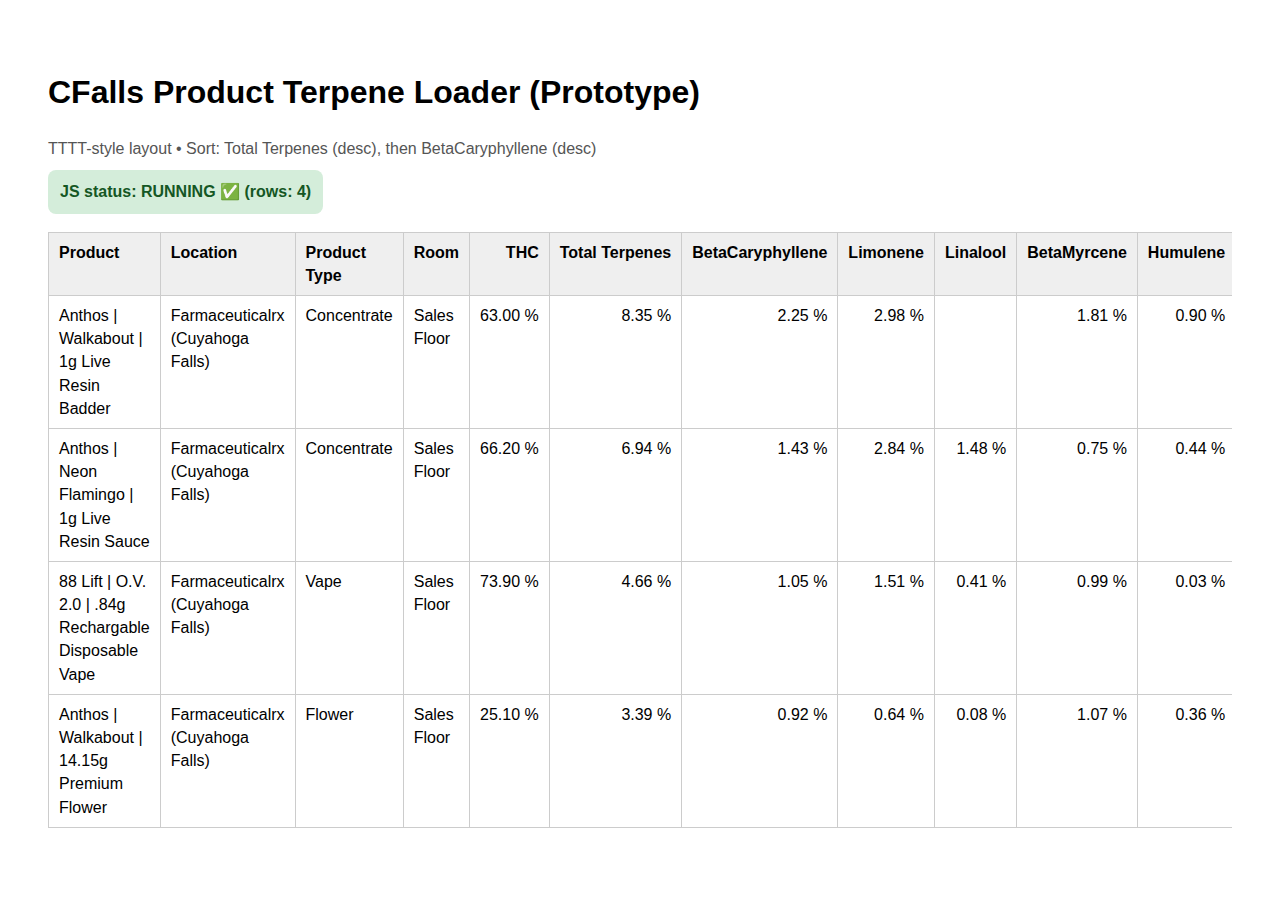
<file: index.html>
<!DOCTYPE html>
<html lang="en">
<head>
  <meta charset="UTF-8" />
  <meta name="viewport" content="width=device-width, initial-scale=1.0" />
  <title>TTTT Loader – Prototype (Full Table)</title>

  <style>
    body { font-family: Arial, sans-serif; padding: 40px; line-height: 1.45; }
    .small { color:#555; margin-top: 4px; }
    .status {
      display:inline-block; padding:10px 12px; border-radius:8px; margin: 10px 0 18px;
      font-weight: 800;
    }
    .checking { background:#ffeeba; color:#7a5a00; }
    .running { background:#d4edda; color:#155724; }
    .error { background:#f8d7da; color:#721c24; }

    .wrap { overflow-x:auto; -webkit-overflow-scrolling: touch; }
    table { width: 100%; border-collapse: collapse; min-width: 1600px; }
    th, td { border: 1px solid #ccc; padding: 8px 10px; vertical-align: top; }
    th { background:#efefef; position: sticky; top: 0; z-index: 2; }
    th.num, td.num { text-align: right; font-variant-numeric: tabular-nums; white-space: nowrap; }
    th.txt, td.txt { text-align: left; }
  </style>
</head>

<body>
  <h1>CFalls Product Terpene Loader (Prototype)</h1>
  <div class="small">TTTT-style layout • Sort: Total Terpenes (desc), then BetaCaryphyllene (desc)</div>

  <div id="jsStatus" class="status checking">JS status: (checking…)</div>

  <div class="wrap">
    <table id="tbl">
      <thead><tr id="hdrRow"></tr></thead>
      <tbody></tbody>
    </table>
  </div>

<script>
document.addEventListener("DOMContentLoaded", function () {
  var statusEl = document.getElementById("jsStatus");

  function setStatus(cls, msg) {
    statusEl.className = "status " + cls;
    statusEl.textContent = msg;
  }

  // ✅ First thing: prove JS ran
  setStatus("running", "JS status: RUNNING ✅ (building table…)");

  try {
    // ------------------------------------------------------------
    // 1) Canonical non-terp columns (TTTT order)
    // ------------------------------------------------------------
    var baseCols = [
      { key: "Product", label: "Product", type: "txt" },
      { key: "Location", label: "Location", type: "txt" },
      { key: "Product Type", label: "Product Type", type: "txt" },
      { key: "Room", label: "Room", type: "txt" },
      { key: "THC", label: "THC", type: "num_pct" },
      { key: "Total Terpenes", label: "Total Terpenes", type: "num_pct" }
    ];

    // ------------------------------------------------------------
    // 2) Canonical terp columns (exact order from your desktop TTTT)
    // ------------------------------------------------------------
    var terpCols = [
      "BetaCaryphyllene",
      "Limonene",
      "Linalool",
      "BetaMyrcene",
      "Humulene",
      "Terpinolene",
      "BetaPinene",
      "AlphaPinene",
      "ThreeCarene",
      "AlphaTerpinene",
      "BetaEudesmol",
      "Bisabolol",
      "Camphene",
      "Eucalyptol",
      "Geraniol",
      "Guaiol",
      "Isopulegol",
      "Nerolidol",
      "NerolidolTwo",
      "Ocimene",
      "OcimeneOne",
      "OcimeneTwo",
      "pCymene",
      "pIsopropyltouluene",
      "Terpinene",
      "TransNerolidol"
    ];

    // Show blanks instead of 0.00% (matches how your export looks)
    var BLANK_ZERO = true;

    // ------------------------------------------------------------
    // 3) Sample data (baked-in)
    // NOTE: Missing terp keys will be treated as 0.
    // ------------------------------------------------------------
    var data = [
      {
        "Product": "88 Lift | O.V. 2.0 | .84g Rechargable Disposable Vape",
        "Location": "Farmaceuticalrx (Cuyahoga Falls)",
        "Product Type": "Vape",
        "Room": "Sales Floor",
        "THC": 73.90,
        "BetaCaryphyllene": 1.05,
        "Limonene": 1.51,
        "Linalool": 0.41,
        "BetaMyrcene": 0.99,
        "Humulene": 0.03,
        "BetaPinene": 0.28,
        "AlphaPinene": 0.16,
        "BetaEudesmol": 0.23
      },
      {
        "Product": "Anthos | Neon Flamingo | 1g Live Resin Sauce",
        "Location": "Farmaceuticalrx (Cuyahoga Falls)",
        "Product Type": "Concentrate",
        "Room": "Sales Floor",
        "THC": 66.20,
        "BetaCaryphyllene": 1.43,
        "Limonene": 2.84,
        "Linalool": 1.48,
        "BetaMyrcene": 0.75,
        "Humulene": 0.44
      },
      {
        "Product": "Anthos | Walkabout | 14.15g Premium Flower",
        "Location": "Farmaceuticalrx (Cuyahoga Falls)",
        "Product Type": "Flower",
        "Room": "Sales Floor",
        "THC": 25.10,
        "BetaCaryphyllene": 0.92,
        "Limonene": 0.64,
        "Linalool": 0.08,
        "BetaMyrcene": 1.07,
        "Humulene": 0.36,
        "BetaPinene": 0.09,
        "AlphaPinene": 0.05,
        "Guaiol": 0.16,
        "Isopulegol": 0.02
      },
      {
        "Product": "Anthos | Walkabout | 1g Live Resin Badder",
        "Location": "Farmaceuticalrx (Cuyahoga Falls)",
        "Product Type": "Concentrate",
        "Room": "Sales Floor",
        "THC": 63.00,
        "BetaCaryphyllene": 2.25,
        "Limonene": 2.98,
        "BetaMyrcene": 1.81,
        "Humulene": 0.90,
        "Guaiol": 0.41
      }
    ];

    // ------------------------------------------------------------
    // 4) Compute Total Terpenes using the "addition step" logic:
    // Total Terpenes = sum(all terp columns), blanks treated as 0
    // ------------------------------------------------------------
    function toNum(x) {
      var n = Number(x);
      return isFinite(n) ? n : 0;
    }

    for (var i = 0; i < data.length; i++) {
      var row = data[i];
      var total = 0;
      for (var t = 0; t < terpCols.length; t++) {
        var k = terpCols[t];
        row[k] = toNum(row[k]);        // normalize missing to 0
        total += row[k];
      }
      row["Total Terpenes"] = Math.round(total * 100) / 100; // 2 decimals
    }

    // Sort by Total Terpenes DESC, then BetaCaryphyllene DESC
    data.sort(function(a, b) {
      if (b["Total Terpenes"] !== a["Total Terpenes"]) return b["Total Terpenes"] - a["Total Terpenes"];
      return toNum(b["BetaCaryphyllene"]) - toNum(a["BetaCaryphyllene"]);
    });

    // ------------------------------------------------------------
    // 5) Build header row (TTTT order)
    // ------------------------------------------------------------
    var hdr = document.getElementById("hdrRow");
    var hdrHtml = "";

    for (var c = 0; c < baseCols.length; c++) {
      hdrHtml += '<th class="' + (baseCols[c].type.indexOf("num") === 0 ? "num" : "txt") + '">' + baseCols[c].label + '</th>';
    }
    for (var tc = 0; tc < terpCols.length; tc++) {
      hdrHtml += '<th class="num">' + terpCols[tc] + '</th>';
    }
    hdr.innerHTML = hdrHtml;

    // ------------------------------------------------------------
    // 6) Render rows
    // ------------------------------------------------------------
    var tbody = document.querySelector("#tbl tbody");
    tbody.innerHTML = "";

    function fmtPct(n) {
      var num = toNum(n);
      if (BLANK_ZERO && num === 0) return "";
      return num.toFixed(2) + " %";
    }

    for (var r = 0; r < data.length; r++) {
      var row2 = data[r];
      var tr = document.createElement("tr");

      // base columns
      for (var bc = 0; bc < baseCols.length; bc++) {
        var col = baseCols[bc];
        var td = document.createElement("td");

        if (col.type === "txt") {
          td.className = "txt";
          td.textContent = row2[col.key] || "";
        } else if (col.type === "num_pct") {
          td.className = "num";
          td.textContent = fmtPct(row2[col.key]);
        }
        tr.appendChild(td);
      }

      // terp columns
      for (var tt = 0; tt < terpCols.length; tt++) {
        var td2 = document.createElement("td");
        td2.className = "num";
        td2.textContent = fmtPct(row2[terpCols[tt]]);
        tr.appendChild(td2);
      }

      tbody.appendChild(tr);
    }

    setStatus("running", "JS status: RUNNING ✅ (rows: " + data.length + ")");
  } catch (e) {
    console.error(e);
    setStatus("error", "JS ERROR: " + e.message);
  }
});
</script>

</body>
</html>
</file>
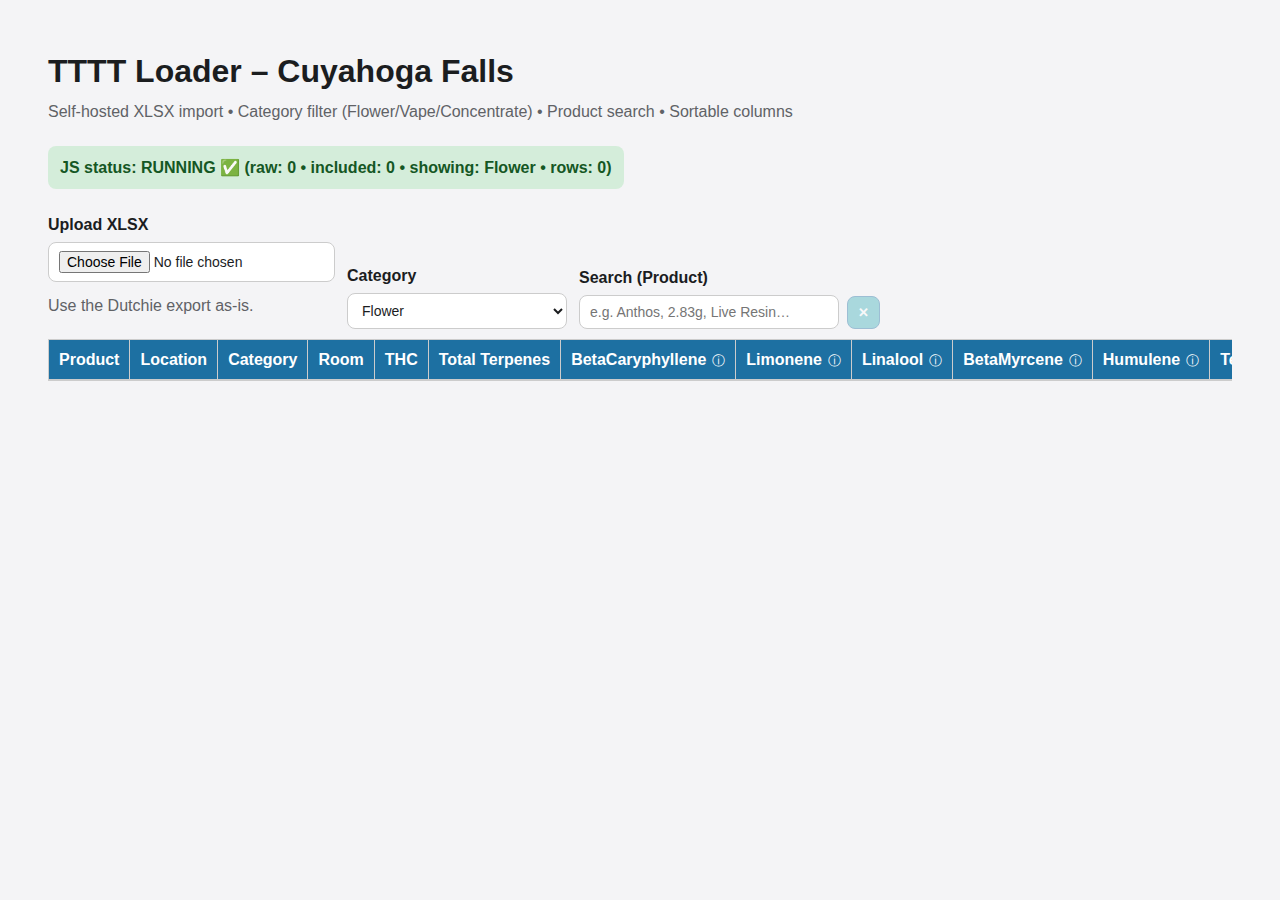
<file: cfalls-dev/index.html>
<!DOCTYPE html>
<html lang="en">
<head>
  <meta charset="UTF-8" />
  <meta name="viewport" content="width=device-width, initial-scale=1.0" />
  <title>TTTT Loader – Cuyahoga Falls</title>

  <!-- Shared tooltip + terp info styles for all locations -->
  <link rel="stylesheet" href="../app/tttt-shared.css?v=9016" />

  <style>
    :root {
      /* FRX theme */
      --color-primary:        #1D70A2;
      --color-accent:         #3AAFB9;
      --color-background:     #F4F4F6;
      --color-card-bg:        #FFFFFF;
      --color-dark:           #1B1D1F;
      --color-text-primary:   #1B1D1F;
      --color-text-secondary: #606266;
      --color-highlight:      #3AAFB9;
      --color-success:        #27AE60;
      --color-error:          #E74C3C;
    }

    body { 
      font-family: Arial, sans-serif; 
      padding: 40px; 
      line-height: 1.45;
      background: var(--color-background);
      color: var(--color-text-primary);
    }

    h1 {
      margin-top: 0;
      margin-bottom: 6px;
    }

    .small { 
      color: var(--color-text-secondary); 
      margin: 6px 0 12px; 
    }

    .status {
      display: inline-block; 
      padding: 10px 12px; 
      border-radius: 8px; 
      margin: 10px 0 14px;
      font-weight: 800;
    }

    /* Operational (non‑brand) status colors */
    .checking { background: #ffeeba; color: #7a5a00; }
    .running  { background: #d4edda; color: #155724; }
    .error    { background: #f8d7da; color: #721c24; }

    .controls { 
      display: flex; 
      flex-wrap: wrap; 
      gap: 12px; 
      align-items: flex-end; 
      margin: 10px 0 10px; 
    }

    .ctrl { 
      display: flex; 
      flex-direction: column; 
      gap: 6px; 
      min-width: 220px; 
    }

    label { 
      font-weight: 700; 
    }

    input[type="file"], 
    input[type="text"], 
    input[type="search"], 
    select {
      padding: 8px 10px;
      border-radius: 8px;
      border: 1px solid #ccc;
      font-size: 14px;
      background: var(--color-card-bg);
      color: var(--color-text-primary);
    }

    input[type="text"], 
    input[type="search"] { 
      width: 260px; 
    }

    #btnClearSearch {
      padding: 8px 10px;
      border-radius: 8px;
      border: 1px solid var(--color-primary);
      background: var(--color-accent);
      cursor: pointer;
      font-weight: 800;
      color: #ffffff;
    }

    #btnClearSearch:hover { 
      background: var(--color-primary); 
    }

    #btnClearSearch:disabled { 
      opacity: 0.4; 
      cursor: not-allowed; 
    }

    .wrap { 
      overflow-x: auto; 
      -webkit-overflow-scrolling: touch; 
      margin-top: 10px;
    }

    table { 
      width: 100%; 
      border-collapse: collapse; 
      min-width: 1600px; 
      background: var(--color-card-bg);
    }

    th, td { 
      border: 1px solid #ccc; 
      padding: 8px 10px; 
      vertical-align: top; 
    }

    th { 
      background: var(--color-primary); 
      color: #ffffff; 
      position: sticky; 
      top: 0; 
      z-index: 2; 
    }

    th.num, td.num { 
      text-align: right; 
      font-variant-numeric: tabular-nums; 
      white-space: nowrap; 
    }

    th.txt, td.txt { 
      text-align: left; 
    }

    th.sortable { 
      cursor: pointer; 
      user-select: none; 
    }

    th.sortable:hover { 
      background: var(--color-accent); 
    }

    .sort-ind { 
      font-weight: 900; 
    }

    .muted { 
      color: var(--color-text-secondary); 
    }

    /* =============================
       NEW CSS FOR ROW LIMIT + MORE
       ============================= */
    tr.hidden-row {
      display: none;
    }

    #btnShowMore {
      margin: 12px 0;
      padding: 10px 16px;
      background: var(--color-primary);
      color: #fff;
      border: none;
      border-radius: 8px;
      font-weight: 700;
      cursor: pointer;
    }

    #btnShowMore:hover {
      background: var(--color-accent);
    }
  </style>
</head>

<body>
  <h1>TTTT Loader – Cuyahoga Falls</h1>

  <div class="small">
    Self-hosted XLSX import • Category filter (Flower/Vape/Concentrate) • Product search • Sortable columns
  </div>

  <div id="jsStatus" class="status checking">JS status: (checking…)</div>

  <div class="controls">
    <div class="ctrl">
      <label for="fileInput">Upload XLSX</label>
      <input id="fileInput" type="file" accept=".xlsx,.xls" />
      <div class="small muted">Use the Dutchie export as-is.</div>
    </div>

    <div class="ctrl">
      <label for="categorySelect">Category</label>
      <select id="categorySelect" aria-label="Category filter"></select>
    </div>

    <div class="ctrl">
      <label for="searchInput">Search (Product)</label>
      <div style="display:flex; gap:8px; align-items:center;">
        <input id="searchInput" type="search" placeholder="e.g. Anthos, 2.83g, Live Resin…" />
        <button id="btnClearSearch" type="button" title="Clear search" aria-label="Clear search">✕</button>
      </div>
    </div>
  </div>

  <div class="wrap">
    <table id="tbl">
      <thead>
        <tr id="hdrRow"></tr>
      </thead>
      <tbody></tbody>
    </table>
  </div>

  <!-- NEW "SHOW MORE" BUTTON -->
  <button id="btnShowMore" style="display:none;">Show More</button>

  <!-- NOTE: paths are ../ because we are inside /cfalls/ -->
  <script src="../vendor/xlsx.full.min.js?v=9016"></script>
  <script src="../app/app.js?v=9016" defer></script>

<!-- SCRIPT: LIMIT TO 5 ROWS, "SHOW MORE" ADDS 5 MORE EACH CLICK -->
<script>
  document.addEventListener("DOMContentLoaded", () => {
    const btn = document.getElementById("btnShowMore");
    const table = document.getElementById("tbl");
    if (!btn || !table) return;

    const tbody = table.querySelector("tbody");
    let visibleCount = 0;

    // Apply the 5-row limit whenever the table data changes
    const applyRowLimit = () => {
      const rows = Array.from(tbody.querySelectorAll("tr"));
      const total = rows.length;

      // No rows = no button
      if (total === 0) {
        visibleCount = 0;
        btn.style.display = "none";
        return;
      }

      // On each data update, start by showing up to 5 rows
      visibleCount = Math.min(5, total);

      rows.forEach((row, index) => {
        const shouldHide = index >= visibleCount;
        row.classList.toggle("hidden-row", shouldHide);
      });

      // Only show the button if there are more rows to reveal
      btn.style.display = total > visibleCount ? "inline-block" : "none";
    };

    // Watch for rows being added/removed by app.js (XLSX load, filters, etc.)
    const observer = new MutationObserver(applyRowLimit);
    observer.observe(tbody, { childList: true });

    // Each click shows 5 more rows
    btn.addEventListener("click", () => {
      const rows = Array.from(tbody.querySelectorAll("tr"));
      const total = rows.length;

      if (visibleCount < total) {
        visibleCount = Math.min(visibleCount + 5, total);

        rows.forEach((row, index) => {
          const shouldHide = index >= visibleCount;
          row.classList.toggle("hidden-row", shouldHide);
        });
      }

      // Hide the button once everything is visible
      if (visibleCount >= total) {
        btn.style.display = "none";
      }
    });
  });
</script>

</body>
</html>
</file>
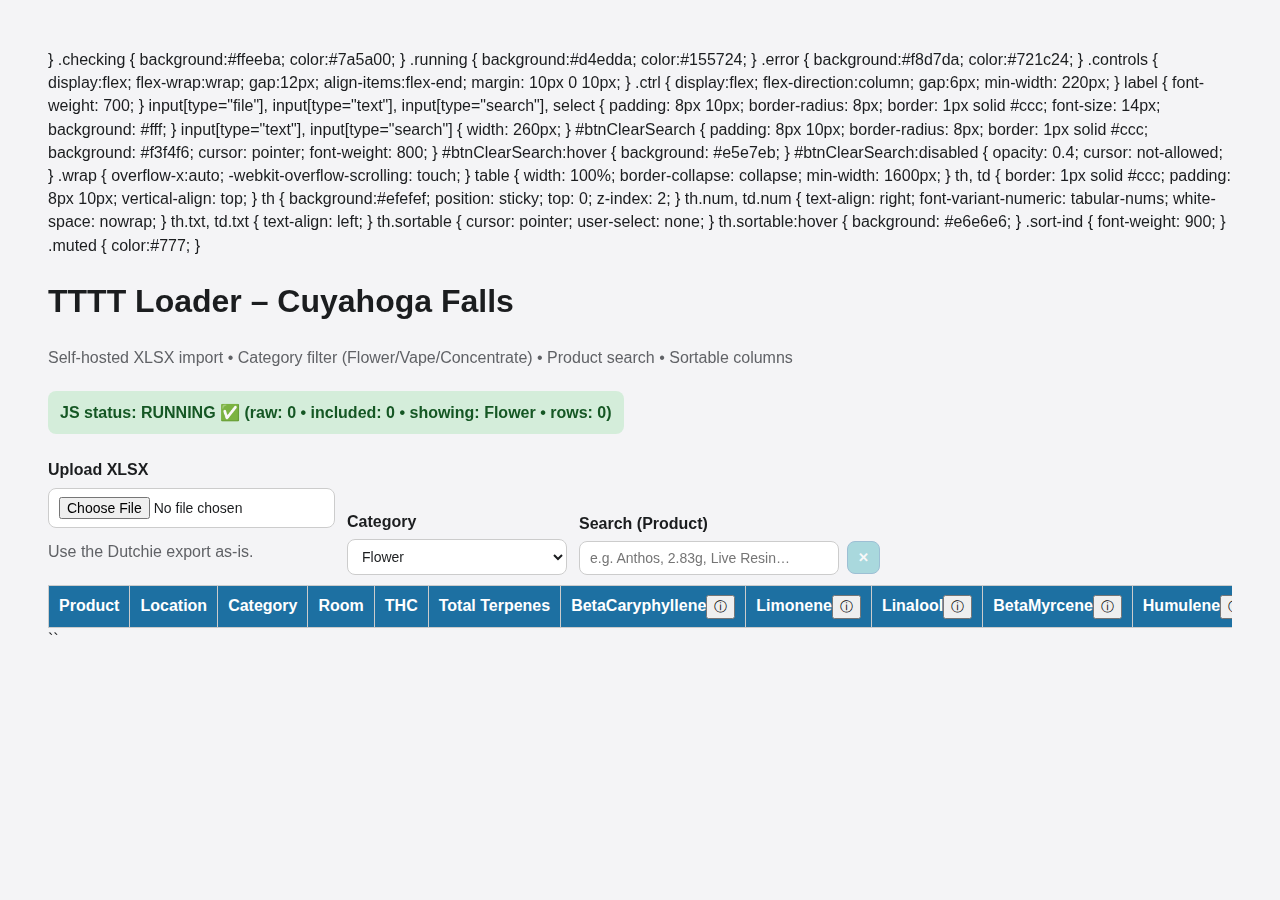
<file: cfalls/index.html>
<!DOCTYPE html>
<html lang="en">
<head>
  <meta charset="UTF-8" />
  <meta name="viewport" content="width=device-width, initial-scale=1.0" />
  <title>TTTT Loader – Cuyahoga Falls</title>

  <style>
  :root {
    /* FRX theme */
    --color-primary:        #1D70A2;
    --color-accent:         #3AAFB9;
    --color-background:     #F4F4F6;
    --color-card-bg:        #FFFFFF;
    --color-dark:           #1B1D1F;
    --color-text-primary:   #1B1D1F;
    --color-text-secondary: #606266;
    --color-highlight:      #3AAFB9;
    --color-success:        #27AE60;
    --color-error:          #E74C3C;
  }

  body { 
    font-family: Arial, sans-serif; 
    padding: 40px; 
    line-height: 1.45;
    background: var(--color-background);
    color: var(--color-text-primary);
  }

  .small { 
    color: var(--color-text-secondary); 
    margin: 6px 0 12px; 
  }

  .status {
    display:inline-block; 
    padding:10px 12px; 
    border-radius:8px; 
    margin: 10px 0 14px;
    font-weight: 800;
  }

  .checking { background:#ffeeba; color:#7a5a00; }
  .running  { background:#d4edda; color:#155724; }
  .error    { background:#f8d7da; color:#721c24; }

  .controls { 
    display:flex; 
    flex-wrap:wrap; 
    gap:12px; 
    align-items:flex-end; 
    margin: 10px 0 10px; 
  }

  .ctrl { 
    display:flex; 
    flex-direction:column; 
    gap:6px; 
    min-width: 220px; 
  }

  label { font-weight: 700; }

  input[type="file"], 
  input[type="text"], 
  input[type="search"], 
  select {
    padding: 8px 10px;
    border-radius: 8px;
    border: 1px solid #ccc;
    font-size: 14px;
    background: var(--color-card-bg);
    color: var(--color-text-primary);
  }

  input[type="text"], input[type="search"] { width: 260px; }

  #btnClearSearch {
    padding: 8px 10px;
    border-radius: 8px;
    border: 1px solid var(--color-primary);
    background: var(--color-accent);
    cursor: pointer;
    font-weight: 800;
    color: white;
  }

  #btnClearSearch:hover { background: var(--color-primary); }
  #btnClearSearch:disabled { opacity: 0.4; cursor: not-allowed; }

  .wrap { overflow-x:auto; -webkit-overflow-scrolling: touch; }

  table { 
    width: 100%; 
    border-collapse: collapse; 
    min-width: 1600px; 
    background: var(--color-card-bg);
  }

  th, td { 
    border: 1px solid #ccc; 
    padding: 8px 10px; 
    vertical-align: top; 
  }

  th { 
    background: var(--color-primary); 
    color: white; 
    position: sticky; 
    top: 0; 
    z-index: 2; 
  }

  th.num, td.num { 
    text-align: right; 
    font-variant-numeric: tabular-nums; 
    white-space: nowrap; 
  }

  th.txt, td.txt { text-align: left; }

  th.sortable { cursor: pointer; user-select: none; }
  th.sortable:hover { background: var(--color-accent); }

  .sort-ind { font-weight: 900; }

  .muted { color: var(--color-text-secondary); }
</style>

    }
    .checking { background:#ffeeba; color:#7a5a00; }
    .running  { background:#d4edda; color:#155724; }
    .error    { background:#f8d7da; color:#721c24; }

    .controls { display:flex; flex-wrap:wrap; gap:12px; align-items:flex-end; margin: 10px 0 10px; }
    .ctrl { display:flex; flex-direction:column; gap:6px; min-width: 220px; }
    label { font-weight: 700; }
    input[type="file"], input[type="text"], input[type="search"], select {
      padding: 8px 10px;
      border-radius: 8px;
      border: 1px solid #ccc;
      font-size: 14px;
      background: #fff;
    }
    input[type="text"], input[type="search"] { width: 260px; }

    #btnClearSearch {
      padding: 8px 10px;
      border-radius: 8px;
      border: 1px solid #ccc;
      background: #f3f4f6;
      cursor: pointer;
      font-weight: 800;
    }
    #btnClearSearch:hover { background: #e5e7eb; }
    #btnClearSearch:disabled { opacity: 0.4; cursor: not-allowed; }

    .wrap { overflow-x:auto; -webkit-overflow-scrolling: touch; }
    table { width: 100%; border-collapse: collapse; min-width: 1600px; }
    th, td { border: 1px solid #ccc; padding: 8px 10px; vertical-align: top; }
    th { background:#efefef; position: sticky; top: 0; z-index: 2; }
    th.num, td.num { text-align: right; font-variant-numeric: tabular-nums; white-space: nowrap; }
    th.txt, td.txt { text-align: left; }

    th.sortable { cursor: pointer; user-select: none; }
    th.sortable:hover { background: #e6e6e6; }
    .sort-ind { font-weight: 900; }

    .muted { color:#777; }
  </style>
</head>

<body>
  <h1>TTTT Loader – Cuyahoga Falls</h1>
  <div class="small">
    Self-hosted XLSX import • Category filter (Flower/Vape/Concentrate) • Product search • Sortable columns
  </div>

  <div id="jsStatus" class="status checking">JS status: (checking…)</div>

  <div class="controls">
    <div class="ctrl">
      <label for="fileInput">Upload XLSX</label>
      <input id="fileInput" type="file" accept=".xlsx,.xls" />
      <div class="small muted">Use the Dutchie export as-is.</div>
    </div>

    <div class="ctrl">
      <label for="categorySelect">Category</label>
      <select id="categorySelect" aria-label="Category filter"></select>
    </div>

    <div class="ctrl">
      <label for="searchInput">Search (Product)</label>
      <div style="display:flex; gap:8px; align-items:center;">
        <input id="searchInput" type="search" placeholder="e.g. Anthos, 2.83g, Live Resin…" />
        <button id="btnClearSearch" type="button" title="Clear search" aria-label="Clear search">✕</button>
      </div>
    </div>
  </div>

  <div class="wrap">
    <table id="tbl">
      <thead><tr id="hdrRow"></tr></thead>
      <tbody></tbody>
    </table>
  </div>

  <!-- NOTE: paths are ../ because we are inside /cfalls/ -->
  <script src="../vendor/xlsx.full.min.js?v=9016"></script>
  <script src="../app/app.js?v=9016" defer></script>
</body>
</html>
``
</file>
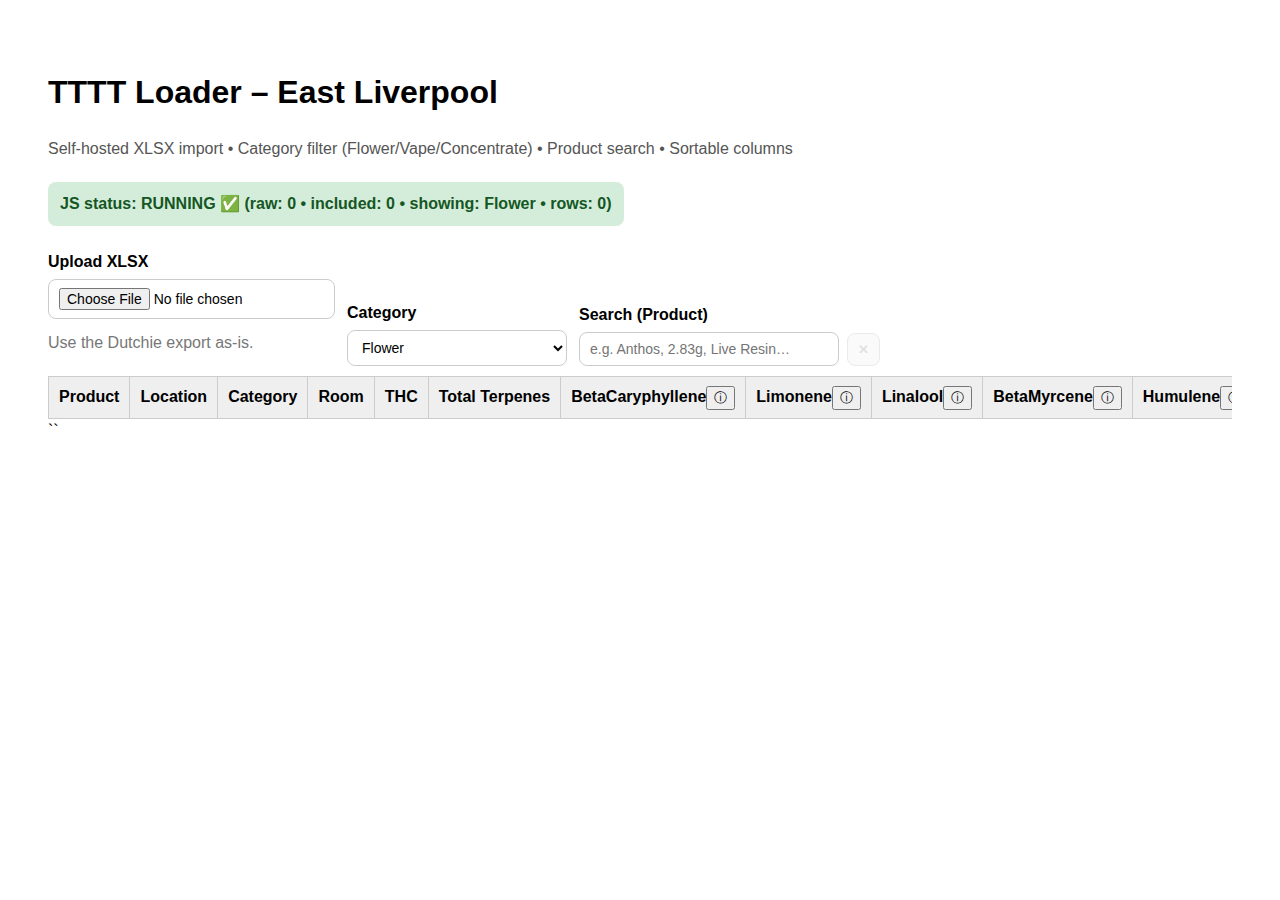
<file: east-liverpool/index.html>
<!DOCTYPE html>
<html lang="en">
<head>
  <meta charset="UTF-8" />
  <meta name="viewport" content="width=device-width, initial-scale=1.0" />
  <title>TTTT Loader – East Liverpool</title>

  <style>
    body { font-family: Arial, sans-serif; padding: 40px; line-height: 1.45; }
    .small { color:#555; margin: 6px 0 12px; }
    .status {
      display:inline-block; padding:10px 12px; border-radius:8px; margin: 10px 0 14px;
      font-weight: 800;
    }
    .checking { background:#ffeeba; color:#7a5a00; }
    .running  { background:#d4edda; color:#155724; }
    .error    { background:#f8d7da; color:#721c24; }

    .controls { display:flex; flex-wrap:wrap; gap:12px; align-items:flex-end; margin: 10px 0 10px; }
    .ctrl { display:flex; flex-direction:column; gap:6px; min-width: 220px; }
    label { font-weight: 700; }
    input[type="file"], input[type="text"], input[type="search"], select {
      padding: 8px 10px;
      border-radius: 8px;
      border: 1px solid #ccc;
      font-size: 14px;
      background: #fff;
    }
    input[type="text"], input[type="search"] { width: 260px; }

    #btnClearSearch {
      padding: 8px 10px;
      border-radius: 8px;
      border: 1px solid #ccc;
      background: #f3f4f6;
      cursor: pointer;
      font-weight: 800;
    }
    #btnClearSearch:hover { background: #e5e7eb; }
    #btnClearSearch:disabled { opacity: 0.4; cursor: not-allowed; }

    .wrap { overflow-x:auto; -webkit-overflow-scrolling: touch; }
    table { width: 100%; border-collapse: collapse; min-width: 1600px; }
    th, td { border: 1px solid #ccc; padding: 8px 10px; vertical-align: top; }
    th { background:#efefef; position: sticky; top: 0; z-index: 2; }
    th.num, td.num { text-align: right; font-variant-numeric: tabular-nums; white-space: nowrap; }
    th.txt, td.txt { text-align: left; }

    th.sortable { cursor: pointer; user-select: none; }
    th.sortable:hover { background: #e6e6e6; }
    .sort-ind { font-weight: 900; }

    .muted { color:#777; }
  </style>
</head>

<body>
  <h1>TTTT Loader – East Liverpool</h1>
  <div class="small">
    Self-hosted XLSX import • Category filter (Flower/Vape/Concentrate) • Product search • Sortable columns
  </div>

  <div id="jsStatus" class="status checking">JS status: (checking…)</div>

  <div class="controls">
    <div class="ctrl">
      <label for="fileInput">Upload XLSX</label>
      <input id="fileInput" type="file" accept=".xlsx,.xls" />
      <div class="small muted">Use the Dutchie export as-is.</div>
    </div>

    <div class="ctrl">
      <label for="categorySelect">Category</label>
      <select id="categorySelect" aria-label="Category filter"></select>
    </div>

    <div class="ctrl">
      <label for="searchInput">Search (Product)</label>
      <div style="display:flex; gap:8px; align-items:center;">
        <input id="searchInput" type="search" placeholder="e.g. Anthos, 2.83g, Live Resin…" />
        <button id="btnClearSearch" type="button" title="Clear search" aria-label="Clear search">✕</button>
      </div>
    </div>
  </div>

  <div class="wrap">
    <table id="tbl">
      <thead><tr id="hdrRow"></tr></thead>
      <tbody></tbody>
    </table>
  </div>

  <!-- NOTE: paths are ../ because we are inside /cfalls/ -->
  <script src="../vendor/xlsx.full.min.js?v=9016"></script>
  <script src="../app/app.js?v=9016" defer></script>
</body>
</html>
``
</file>
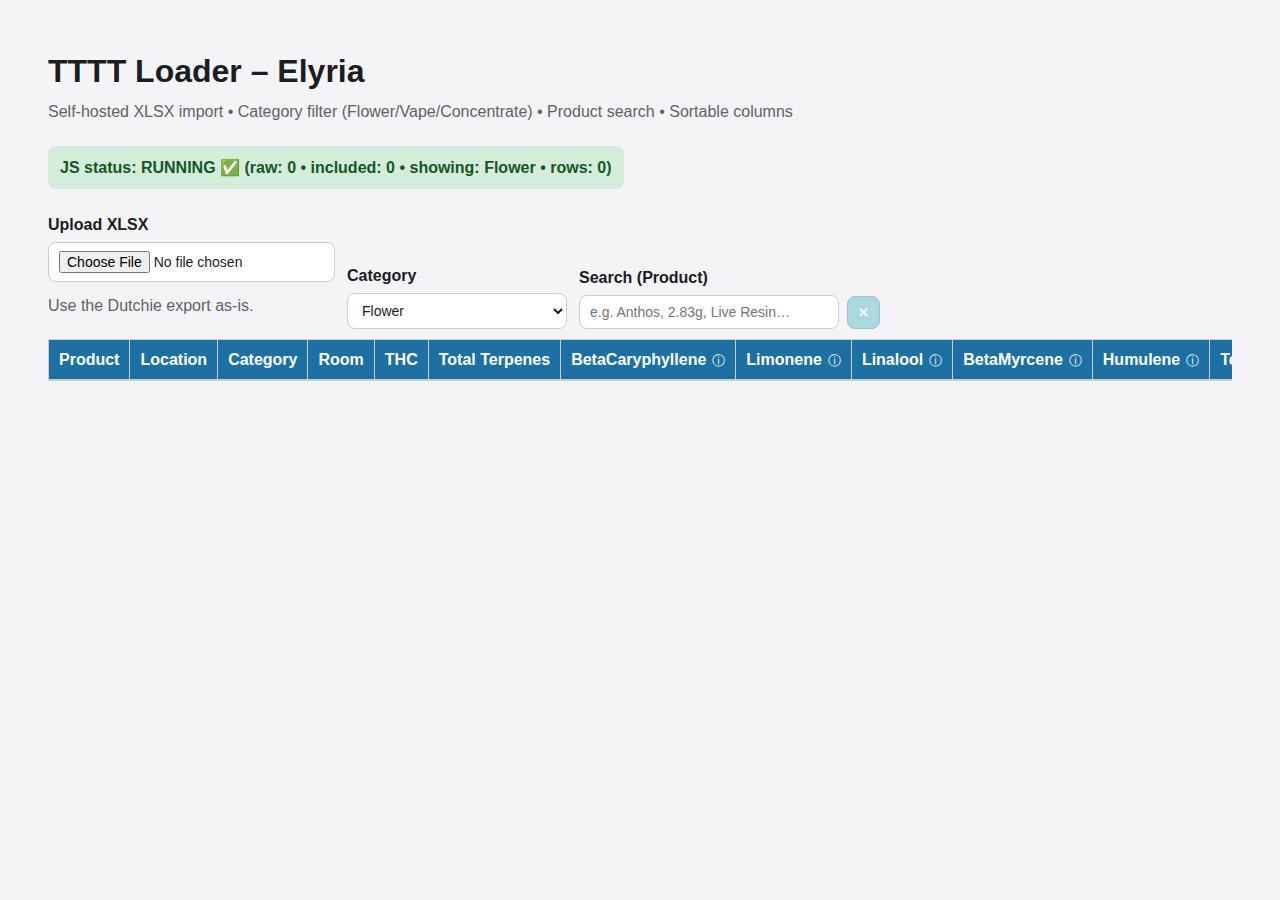
<file: elyria/index.html>
<!DOCTYPE html>
<html lang="en">
<head>
  <meta charset="UTF-8" />
  <meta name="viewport" content="width=device-width, initial-scale=1.0" />
  <title>TTTT Loader – Elyria</title>
  
  <!-- Shared tooltip + terp info styles for all locations -->
  <link rel="stylesheet" href="../app/tttt-shared.css?v=9016" />

  <style>
    :root {
      /* FRX theme */
      --color-primary:        #1D70A2;
      --color-accent:         #3AAFB9;
      --color-background:     #F4F4F6;
      --color-card-bg:        #FFFFFF;
      --color-dark:           #1B1D1F;
      --color-text-primary:   #1B1D1F;
      --color-text-secondary: #606266;
      --color-highlight:      #3AAFB9;
      --color-success:        #27AE60;
      --color-error:          #E74C3C;
    }

    body { 
      font-family: Arial, sans-serif; 
      padding: 40px; 
      line-height: 1.45;
      background: var(--color-background);
      color: var(--color-text-primary);
    }

    h1 {
      margin-top: 0;
      margin-bottom: 6px;
    }

    .small { 
      color: var(--color-text-secondary); 
      margin: 6px 0 12px; 
    }

    .status {
      display: inline-block; 
      padding: 10px 12px; 
      border-radius: 8px; 
      margin: 10px 0 14px;
      font-weight: 800;
    }

    /* Operational (non‑brand) status colors */
    .checking { background: #ffeeba; color: #7a5a00; }
    .running  { background: #d4edda; color: #155724; }
    .error    { background: #f8d7da; color: #721c24; }

    .controls { 
      display: flex; 
      flex-wrap: wrap; 
      gap: 12px; 
      align-items: flex-end; 
      margin: 10px 0 10px; 
    }

    .ctrl { 
      display: flex; 
      flex-direction: column; 
      gap: 6px; 
      min-width: 220px; 
    }

    label { 
      font-weight: 700; 
    }

    input[type="file"], 
    input[type="text"], 
    input[type="search"], 
    select {
      padding: 8px 10px;
      border-radius: 8px;
      border: 1px solid #ccc;
      font-size: 14px;
      background: var(--color-card-bg);
      color: var(--color-text-primary);
    }

    input[type="text"], 
    input[type="search"] { 
      width: 260px; 
    }

    #btnClearSearch {
      padding: 8px 10px;
      border-radius: 8px;
      border: 1px solid var(--color-primary);
      background: var(--color-accent);
      cursor: pointer;
      font-weight: 800;
      color: #ffffff;
    }

    #btnClearSearch:hover { 
      background: var(--color-primary); 
    }

    #btnClearSearch:disabled { 
      opacity: 0.4; 
      cursor: not-allowed; 
    }

    .wrap { 
      overflow-x: auto; 
      -webkit-overflow-scrolling: touch; 
      margin-top: 10px;
    }

    table { 
      width: 100%; 
      border-collapse: collapse; 
      min-width: 1600px; 
      background: var(--color-card-bg);
    }

    th, td { 
      border: 1px solid #ccc; 
      padding: 8px 10px; 
      vertical-align: top; 
    }

    th { 
      background: var(--color-primary); 
      color: #ffffff; 
      position: sticky; 
      top: 0; 
      z-index: 2; 
    }

    th.num, td.num { 
      text-align: right; 
      font-variant-numeric: tabular-nums; 
      white-space: nowrap; 
    }

    th.txt, td.txt { 
      text-align: left; 
    }

    th.sortable { 
      cursor: pointer; 
      user-select: none; 
    }

    th.sortable:hover { 
      background: var(--color-accent); 
    }

    .sort-ind { 
      font-weight: 900; 
    }

    .muted { 
      color: var(--color-text-secondary); 
    }

    /* Hides rows after the initial 5 */
    tr.hidden-row {
      display: none;
    }

    #btnShowMore {
      margin: 12px 0;
      padding: 10px 16px;
      background: var(--color-primary);
      color: #ffffff;
      border: none;
      border-radius: 8px;
      font-weight: 700;
      cursor: pointer;
    }

    #btnShowMore:hover {
      background: var(--color-accent);
    }
  </style>
</head>

<body>
  <h1>TTTT Loader – Elyria</h1>

  <div class="small">
    Self-hosted XLSX import • Category filter (Flower/Vape/Concentrate) • Product search • Sortable columns
  </div>

  <div id="jsStatus" class="status checking">JS status: (checking…)</div>

  <div class="controls">
    <div class="ctrl">
      <label for="fileInput">Upload XLSX</label>
      <input id="fileInput" type="file" accept=".xlsx,.xls" />
      <div class="small muted">Use the Dutchie export as-is.</div>
    </div>

    <div class="ctrl">
      <label for="categorySelect">Category</label>
      <select id="categorySelect" aria-label="Category filter"></select>
    </div>

    <div class="ctrl">
      <label for="searchInput">Search (Product)</label>
      <div style="display:flex; gap:8px; align-items:center;">
        <input id="searchInput" type="search" placeholder="e.g. Anthos, 2.83g, Live Resin…" />
        <button id="btnClearSearch" type="button" title="Clear search" aria-label="Clear search">✕</button>
      </div>
    </div>
  </div>

  <div class="wrap">
    <table id="tbl">
      <thead>
        <tr id="hdrRow"></tr>
      </thead>
      <tbody></tbody>
    </table>
  </div>

  <!-- SHOW MORE BUTTON -->
  <button id="btnShowMore" style="display:none;">Show More</button>

  <!-- NOTE: paths are ../ because we are inside /elyria/ -->
  <script src="../vendor/xlsx.full.min.js?v=9016"></script>
  <script src="../app/app.js?v=9016" defer></script>

  <!-- SIMPLE 5→10 ROW LOGIC -->
  <script>
    document.addEventListener("DOMContentLoaded", () => {
      const btn = document.getElementById("btnShowMore");
      const tbody = document.querySelector("#tbl tbody");

      // Limit to 5 rows once data loads
      const limitRows = () => {
        const rows = Array.from(tbody.querySelectorAll("tr"));
        const total = rows.length;

        if (total === 0) {
          btn.style.display = "none";
          return;
        }

        rows.forEach((row, i) => {
          row.classList.toggle("hidden-row", i >= 5);
        });

        btn.style.display = total > 5 ? "inline-block" : "none";
      };

      // Reveal up to 10 rows max
      btn.addEventListener("click", () => {
        const rows = Array.from(tbody.querySelectorAll("tr"));
        rows.forEach((row, i) => {
          row.classList.toggle("hidden-row", i >= 10);
        });
        btn.style.display = "none";
      });

      // Wait for XLSX → app.js to populate
      const obs = new MutationObserver(() => {
        obs.disconnect();
        setTimeout(limitRows, 150);
      });

      obs.observe(tbody, { childList: true });
    });
  </script>

</body>
</html>
</file>
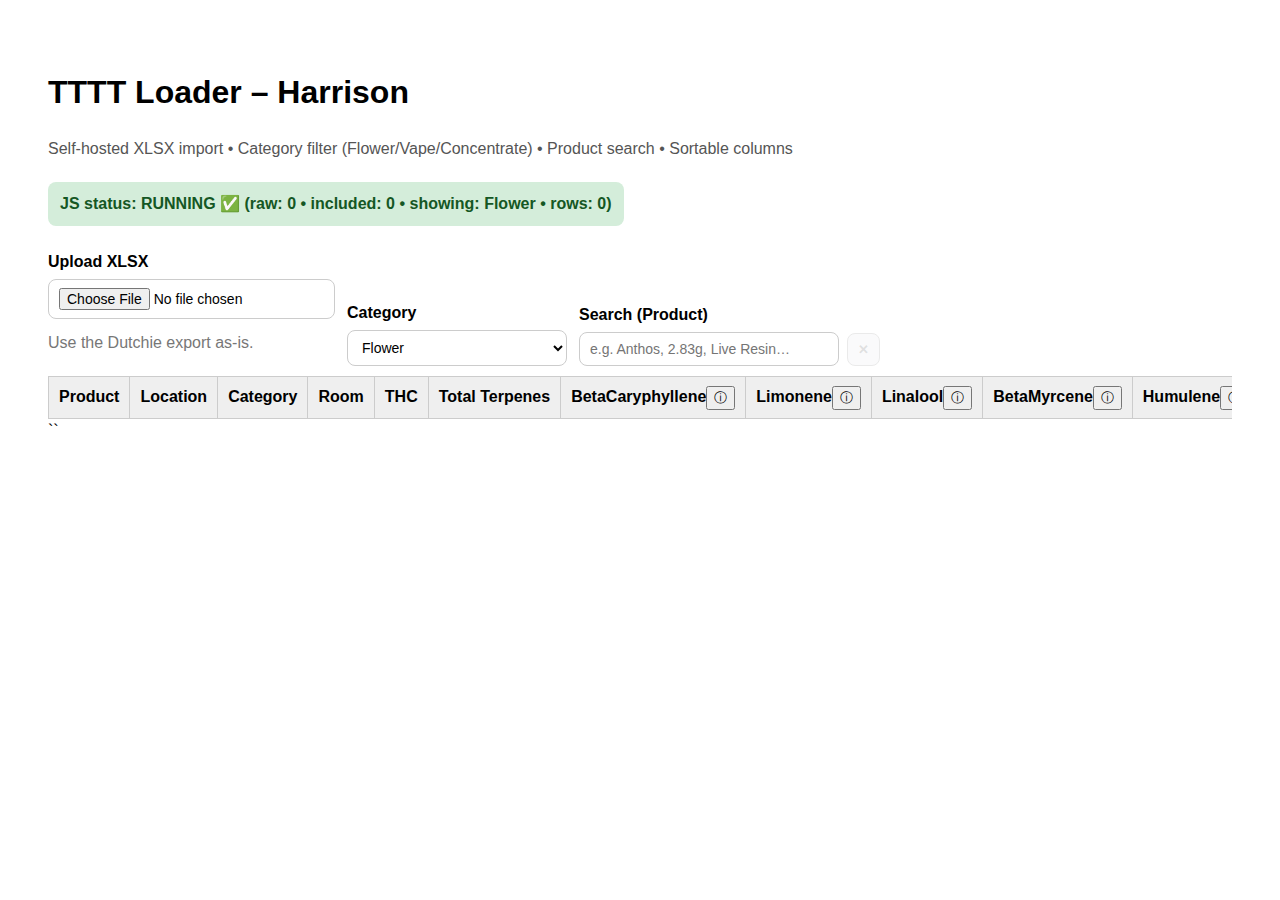
<file: harrison/index.html>
<!DOCTYPE html>
<html lang="en">
<head>
  <meta charset="UTF-8" />
  <meta name="viewport" content="width=device-width, initial-scale=1.0" />
  <title>TTTT Loader – Harrison</title>

  <style>
    body { font-family: Arial, sans-serif; padding: 40px; line-height: 1.45; }
    .small { color:#555; margin: 6px 0 12px; }
    .status {
      display:inline-block; padding:10px 12px; border-radius:8px; margin: 10px 0 14px;
      font-weight: 800;
    }
    .checking { background:#ffeeba; color:#7a5a00; }
    .running  { background:#d4edda; color:#155724; }
    .error    { background:#f8d7da; color:#721c24; }

    .controls { display:flex; flex-wrap:wrap; gap:12px; align-items:flex-end; margin: 10px 0 10px; }
    .ctrl { display:flex; flex-direction:column; gap:6px; min-width: 220px; }
    label { font-weight: 700; }
    input[type="file"], input[type="text"], input[type="search"], select {
      padding: 8px 10px;
      border-radius: 8px;
      border: 1px solid #ccc;
      font-size: 14px;
      background: #fff;
    }
    input[type="text"], input[type="search"] { width: 260px; }

    #btnClearSearch {
      padding: 8px 10px;
      border-radius: 8px;
      border: 1px solid #ccc;
      background: #f3f4f6;
      cursor: pointer;
      font-weight: 800;
    }
    #btnClearSearch:hover { background: #e5e7eb; }
    #btnClearSearch:disabled { opacity: 0.4; cursor: not-allowed; }

    .wrap { overflow-x:auto; -webkit-overflow-scrolling: touch; }
    table { width: 100%; border-collapse: collapse; min-width: 1600px; }
    th, td { border: 1px solid #ccc; padding: 8px 10px; vertical-align: top; }
    th { background:#efefef; position: sticky; top: 0; z-index: 2; }
    th.num, td.num { text-align: right; font-variant-numeric: tabular-nums; white-space: nowrap; }
    th.txt, td.txt { text-align: left; }

    th.sortable { cursor: pointer; user-select: none; }
    th.sortable:hover { background: #e6e6e6; }
    .sort-ind { font-weight: 900; }

    .muted { color:#777; }
  </style>
</head>

<body>
  <h1>TTTT Loader – Harrison</h1>
  <div class="small">
    Self-hosted XLSX import • Category filter (Flower/Vape/Concentrate) • Product search • Sortable columns
  </div>

  <div id="jsStatus" class="status checking">JS status: (checking…)</div>

  <div class="controls">
    <div class="ctrl">
      <label for="fileInput">Upload XLSX</label>
      <input id="fileInput" type="file" accept=".xlsx,.xls" />
      <div class="small muted">Use the Dutchie export as-is.</div>
    </div>

    <div class="ctrl">
      <label for="categorySelect">Category</label>
      <select id="categorySelect" aria-label="Category filter"></select>
    </div>

    <div class="ctrl">
      <label for="searchInput">Search (Product)</label>
      <div style="display:flex; gap:8px; align-items:center;">
        <input id="searchInput" type="search" placeholder="e.g. Anthos, 2.83g, Live Resin…" />
        <button id="btnClearSearch" type="button" title="Clear search" aria-label="Clear search">✕</button>
      </div>
    </div>
  </div>

  <div class="wrap">
    <table id="tbl">
      <thead><tr id="hdrRow"></tr></thead>
      <tbody></tbody>
    </table>
  </div>

  <!-- NOTE: paths are ../ because we are inside /cfalls/ -->
  <script src="../vendor/xlsx.full.min.js?v=9016"></script>
  <script src="../app/app.js?v=9016" defer></script>
</body>
</html>
``
</file>
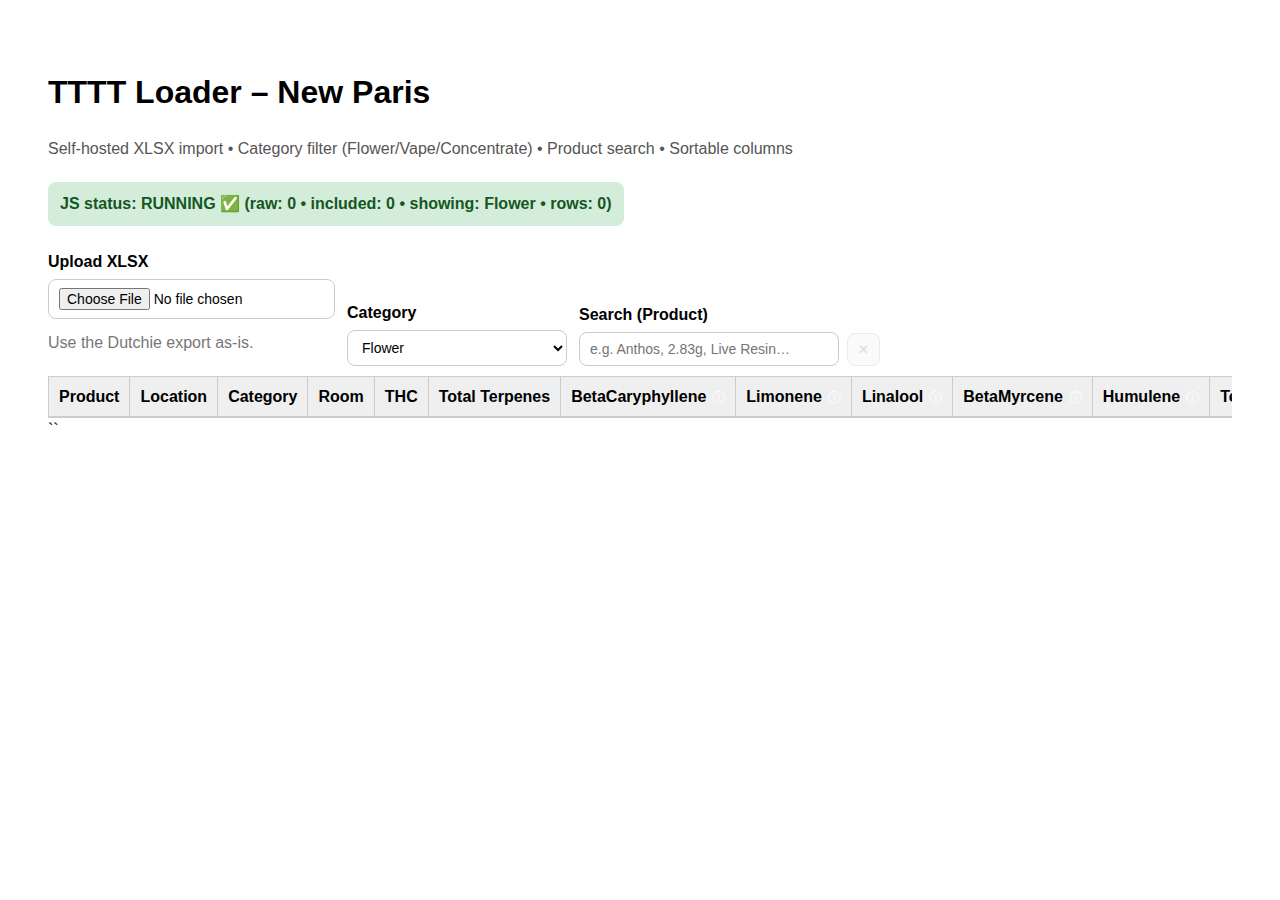
<file: new-paris/index.html>
<!DOCTYPE html>
<html lang="en">
<head>
  <meta charset="UTF-8" />
  <meta name="viewport" content="width=device-width, initial-scale=1.0" />
  <title>TTTT Loader – New Paris</title>
  
<!-- Shared tooltip + terp info styles for all locations -->
  <link rel="stylesheet" href="../app/tttt-shared.css?v=9016" />


  <style>
    body { font-family: Arial, sans-serif; padding: 40px; line-height: 1.45; }
    .small { color:#555; margin: 6px 0 12px; }
    .status {
      display:inline-block; padding:10px 12px; border-radius:8px; margin: 10px 0 14px;
      font-weight: 800;
    }
    .checking { background:#ffeeba; color:#7a5a00; }
    .running  { background:#d4edda; color:#155724; }
    .error    { background:#f8d7da; color:#721c24; }

    .controls { display:flex; flex-wrap:wrap; gap:12px; align-items:flex-end; margin: 10px 0 10px; }
    .ctrl { display:flex; flex-direction:column; gap:6px; min-width: 220px; }
    label { font-weight: 700; }
    input[type="file"], input[type="text"], input[type="search"], select {
      padding: 8px 10px;
      border-radius: 8px;
      border: 1px solid #ccc;
      font-size: 14px;
      background: #fff;
    }
    input[type="text"], input[type="search"] { width: 260px; }

    #btnClearSearch {
      padding: 8px 10px;
      border-radius: 8px;
      border: 1px solid #ccc;
      background: #f3f4f6;
      cursor: pointer;
      font-weight: 800;
    }
    #btnClearSearch:hover { background: #e5e7eb; }
    #btnClearSearch:disabled { opacity: 0.4; cursor: not-allowed; }

    .wrap { overflow-x:auto; -webkit-overflow-scrolling: touch; }
    table { width: 100%; border-collapse: collapse; min-width: 1600px; }
    th, td { border: 1px solid #ccc; padding: 8px 10px; vertical-align: top; }
    th { background:#efefef; position: sticky; top: 0; z-index: 2; }
    th.num, td.num { text-align: right; font-variant-numeric: tabular-nums; white-space: nowrap; }
    th.txt, td.txt { text-align: left; }

    th.sortable { cursor: pointer; user-select: none; }
    th.sortable:hover { background: #e6e6e6; }
    .sort-ind { font-weight: 900; }

    .muted { color:#777; }
  </style>
</head>

<body>
  <h1>TTTT Loader – New Paris</h1>
  <div class="small">
    Self-hosted XLSX import • Category filter (Flower/Vape/Concentrate) • Product search • Sortable columns
  </div>

  <div id="jsStatus" class="status checking">JS status: (checking…)</div>

  <div class="controls">
    <div class="ctrl">
      <label for="fileInput">Upload XLSX</label>
      <input id="fileInput" type="file" accept=".xlsx,.xls" />
      <div class="small muted">Use the Dutchie export as-is.</div>
    </div>

    <div class="ctrl">
      <label for="categorySelect">Category</label>
      <select id="categorySelect" aria-label="Category filter"></select>
    </div>

    <div class="ctrl">
      <label for="searchInput">Search (Product)</label>
      <div style="display:flex; gap:8px; align-items:center;">
        <input id="searchInput" type="search" placeholder="e.g. Anthos, 2.83g, Live Resin…" />
        <button id="btnClearSearch" type="button" title="Clear search" aria-label="Clear search">✕</button>
      </div>
    </div>
  </div>

  <div class="wrap">
    <table id="tbl">
      <thead><tr id="hdrRow"></tr></thead>
      <tbody></tbody>
    </table>
  </div>

  <!-- NOTE: paths are ../ because we are inside /cfalls/ -->
  <script src="../vendor/xlsx.full.min.js?v=9016"></script>
  <script src="../app/app.js?v=9016" defer></script>
</body>
</html>
``
</file>
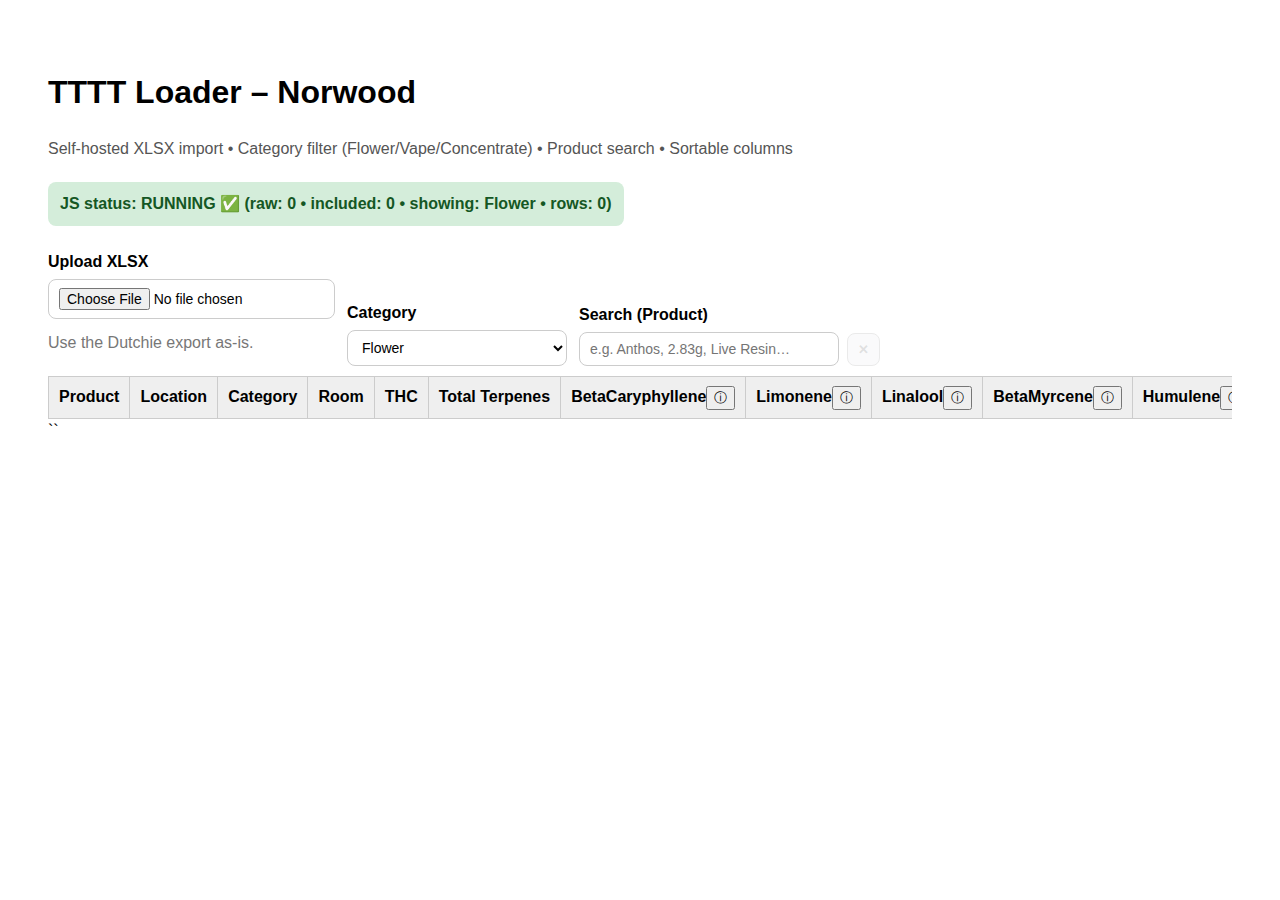
<file: norwood/index.html>
<!DOCTYPE html>
<html lang="en">
<head>
  <meta charset="UTF-8" />
  <meta name="viewport" content="width=device-width, initial-scale=1.0" />
  <title>TTTT Loader – Norwood</title>

  <style>
    body { font-family: Arial, sans-serif; padding: 40px; line-height: 1.45; }
    .small { color:#555; margin: 6px 0 12px; }
    .status {
      display:inline-block; padding:10px 12px; border-radius:8px; margin: 10px 0 14px;
      font-weight: 800;
    }
    .checking { background:#ffeeba; color:#7a5a00; }
    .running  { background:#d4edda; color:#155724; }
    .error    { background:#f8d7da; color:#721c24; }

    .controls { display:flex; flex-wrap:wrap; gap:12px; align-items:flex-end; margin: 10px 0 10px; }
    .ctrl { display:flex; flex-direction:column; gap:6px; min-width: 220px; }
    label { font-weight: 700; }
    input[type="file"], input[type="text"], input[type="search"], select {
      padding: 8px 10px;
      border-radius: 8px;
      border: 1px solid #ccc;
      font-size: 14px;
      background: #fff;
    }
    input[type="text"], input[type="search"] { width: 260px; }

    #btnClearSearch {
      padding: 8px 10px;
      border-radius: 8px;
      border: 1px solid #ccc;
      background: #f3f4f6;
      cursor: pointer;
      font-weight: 800;
    }
    #btnClearSearch:hover { background: #e5e7eb; }
    #btnClearSearch:disabled { opacity: 0.4; cursor: not-allowed; }

    .wrap { overflow-x:auto; -webkit-overflow-scrolling: touch; }
    table { width: 100%; border-collapse: collapse; min-width: 1600px; }
    th, td { border: 1px solid #ccc; padding: 8px 10px; vertical-align: top; }
    th { background:#efefef; position: sticky; top: 0; z-index: 2; }
    th.num, td.num { text-align: right; font-variant-numeric: tabular-nums; white-space: nowrap; }
    th.txt, td.txt { text-align: left; }

    th.sortable { cursor: pointer; user-select: none; }
    th.sortable:hover { background: #e6e6e6; }
    .sort-ind { font-weight: 900; }

    .muted { color:#777; }
  </style>
</head>

<body>
  <h1>TTTT Loader – Norwood</h1>
  <div class="small">
    Self-hosted XLSX import • Category filter (Flower/Vape/Concentrate) • Product search • Sortable columns
  </div>

  <div id="jsStatus" class="status checking">JS status: (checking…)</div>

  <div class="controls">
    <div class="ctrl">
      <label for="fileInput">Upload XLSX</label>
      <input id="fileInput" type="file" accept=".xlsx,.xls" />
      <div class="small muted">Use the Dutchie export as-is.</div>
    </div>

    <div class="ctrl">
      <label for="categorySelect">Category</label>
      <select id="categorySelect" aria-label="Category filter"></select>
    </div>

    <div class="ctrl">
      <label for="searchInput">Search (Product)</label>
      <div style="display:flex; gap:8px; align-items:center;">
        <input id="searchInput" type="search" placeholder="e.g. Anthos, 2.83g, Live Resin…" />
        <button id="btnClearSearch" type="button" title="Clear search" aria-label="Clear search">✕</button>
      </div>
    </div>
  </div>

  <div class="wrap">
    <table id="tbl">
      <thead><tr id="hdrRow"></tr></thead>
      <tbody></tbody>
    </table>
  </div>

  <!-- NOTE: paths are ../ because we are inside /cfalls/ -->
  <script src="../vendor/xlsx.full.min.js?v=9015"></script>
  <script src="../app/app.js?v=9015" defer></script>
</body>
</html>
``
</file>
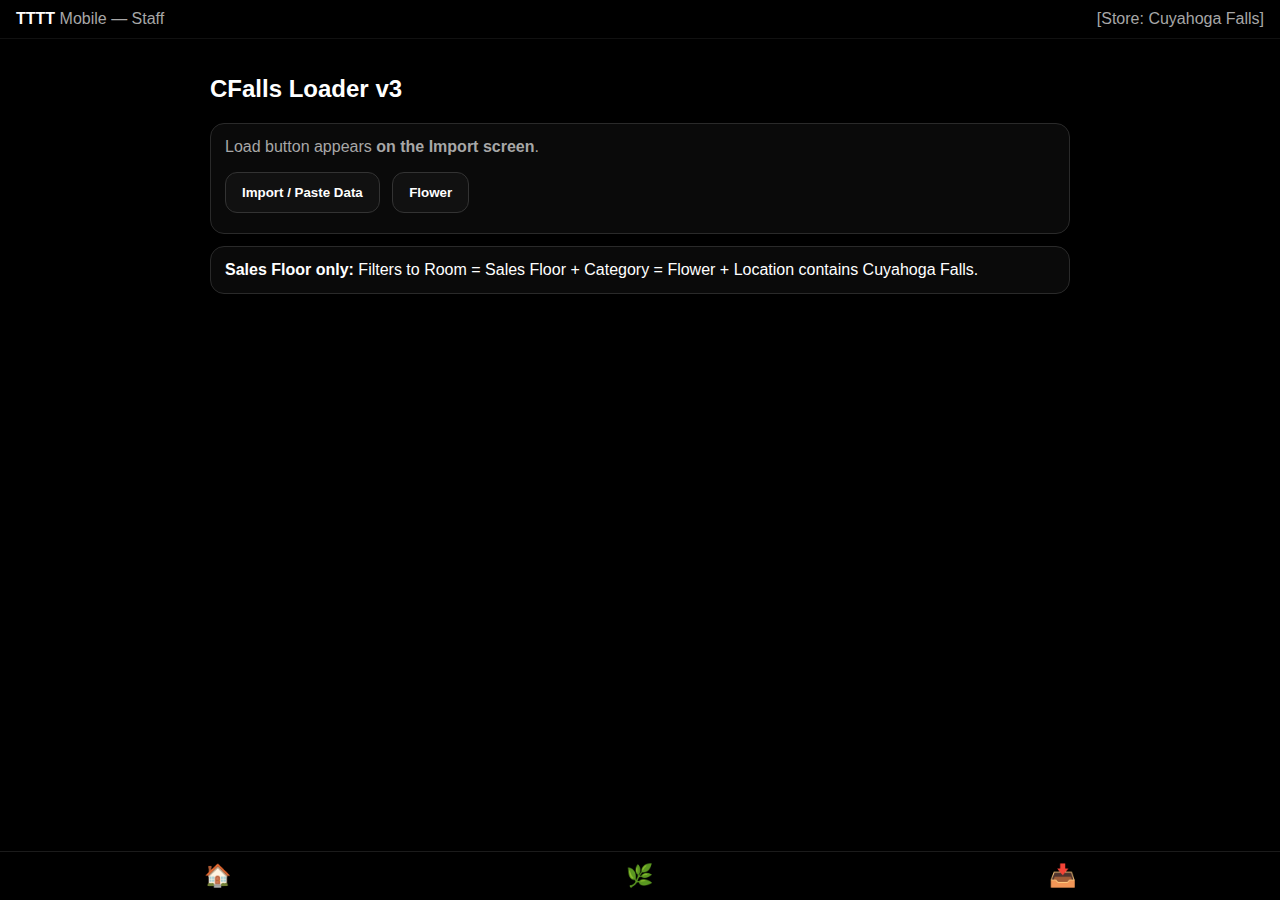
<file: tttt-cfalls-loader/index.html>
<!doctype html>
<html lang="en">
<head>
  <meta charset="utf-8" />
  <meta name="viewport" content="width=device-width, initial-scale=1" />
  <title>TTTT Mobile — CFalls Loader v3</title>
  <style>
    :root{color-scheme:dark}
    html,body{margin:0;background:#000;color:#fff;font-family:-apple-system,BlinkMacSystemFont,"Segoe UI",Roboto,Helvetica,Arial}
    header{position:sticky;top:0;background:#000;border-bottom:1px solid #111;padding:10px 16px;z-index:10}
    .wrap{max-width:860px;margin:0 auto;padding:16px 16px 160px}
    .row{display:flex;align-items:center;justify-content:space-between;gap:10px}
    .muted{color:#a7a7a7}
    .card{border:1px solid #2a2a2a;border-radius:14px;padding:14px;margin:12px 0;background:#0a0a0a}
    .btn{display:inline-block;background:#111;border:1px solid #333;color:#fff;padding:12px 16px;border-radius:12px;margin:6px 8px 6px 0;font-weight:700}
    .btn:active{transform:translateY(1px)}
    .pill{display:inline-block;border:1px solid #2b2b2b;background:#121212;border-radius:999px;padding:4px 10px;margin:6px 8px 0 0}
    .screen{display:none}
    .screen.active{display:block}
    .nav{position:fixed;left:0;right:0;bottom:0;background:#000;border-top:1px solid #1b1b1b;display:flex;justify-content:space-around;padding:10px 6px calc(10px + env(safe-area-inset-bottom));z-index:20}
    .nav button{background:none;border:none;color:#fff;font-size:22px}
    .list .it{border-bottom:1px solid #1e1e1e;padding:12px 4px}
    input[type=text]{width:100%;background:#0e0e0e;color:#fff;border:1px solid #2b2b2b;border-radius:10px;padding:10px}
    select,textarea{background:#0e0e0e;color:#fff;border:1px solid #2b2b2b;border-radius:10px;padding:10px}
    textarea{width:100%;min-height:220px}
    .grid2{display:grid;grid-template-columns:1fr 1fr;gap:10px}
    @media(max-width:520px){.grid2{grid-template-columns:1fr}}
    .bar{width:100%;height:6px;background:#2a2a2a;border-radius:5px;position:relative;margin:12px 0}
    .dot{position:absolute;top:-5px;width:16px;height:16px;background:#0af;border-radius:50%}
    .sticky-actions{position:fixed;left:0;right:0;bottom:calc(56px + env(safe-area-inset-bottom));z-index:9999;background:rgba(0,0,0,.96);border-top:1px solid #1b1b1b;padding:10px 12px}
    .sticky-actions .inner{max-width:860px;margin:0 auto}
    .small{font-size:13px}
  </style>
</head>
<body>
<header>
  <div class="row">
    <div><b>TTTT</b> <span class="muted">Mobile — Staff</span></div>
    <div class="muted">[Store: Cuyahoga Falls]</div>
  </div>
</header>

<div class="wrap">

  <section id="home" class="screen active">
    <h2>CFalls Loader v3</h2>
    <div class="card">
      <div class="muted">Load button appears <b>on the Import screen</b>.</div>
      <div style="margin-top:10px">
        <button class="btn" onclick="go('import')">Import / Paste Data</button>
        <button class="btn" onclick="go('flower')">Flower</button>
      </div>
    </div>
    <div class="card"><b>Sales Floor only:</b> Filters to Room = Sales Floor + Category = Flower + Location contains Cuyahoga Falls.</div>
  </section>

  <section id="import" class="screen">
    <button class="btn" onclick="go('home')">← Home</button>
    <h2>Paste Data</h2>
    <div class="card">
      <div class="muted">Paste CSV or TSV (tab-delimited) including headers. Then tap <b>Load</b>.</div>
      <textarea id="paste" placeholder="Paste your table here..."></textarea>
      <div style="margin-top:10px">
        <button class="btn" onclick="loadFromPaste()">Load</button>
        <button class="btn" onclick="clearPaste()">Clear</button>
      </div>
      <div class="muted small" style="margin-top:10px" id="loadmsg"></div>
    </div>

    <div class="sticky-actions" id="sticky">
      <div class="inner">
        <div class="row">
          <div>
            <button class="btn" onclick="loadFromPaste()">Load</button>
            <button class="btn" onclick="clearPaste()">Clear</button>
          </div>
          <div class="muted small" id="status">Ready</div>
        </div>
      </div>
    </div>
  </section>

  <section id="flower" class="screen">
    <button class="btn" onclick="go('home')">← Home</button>
    <h2>Flower (Sales Floor)</h2>

    <div class="card">
      <div class="grid2">
        <div>
          <div class="muted">Search</div>
          <input id="q" type="text" placeholder="Type product or brand..." oninput="renderList()" />
        </div>
        <div>
          <div class="muted">Sort</div>
          <select id="sort" onchange="renderList()">
            <option value="total">Highest Total Terps</option>
            <option value="caryo">Highest Caryophyllene</option>
            <option value="thc">Highest THC</option>
            <option value="az">A → Z</option>
          </select>
        </div>
      </div>

      <div class="muted" style="margin-top:10px">Quick terpene filters</div>
      <div id="chips"></div>
      <div class="muted" style="margin-top:10px" id="meta"></div>
    </div>

    <div id="list" class="list"></div>
    <div id="empty" class="card" style="display:none">No data loaded yet. Go to Import / Paste Data.</div>
  </section>

  <section id="product" class="screen">
    <button class="btn" onclick="go('flower')">← Flower</button>
    <h2 id="p_title">Product</h2>
    <div class="muted" id="p_sub">Brand · Size</div>

    <div style="margin-top:10px">
      <span class="pill" id="p_thc">THC —</span>
      <span class="pill" id="p_tt">Total Terps —</span>
    </div>

    <div class="card">
      <div class="row"><b>Expected Experience Spectrum</b><span class="muted">internal cue</span></div>
      <div class="bar"><div class="dot" id="p_dot" style="left:50%"></div></div>
    </div>

    <div class="card">
      <b>Terpene Breakdown</b>
      <div id="p_tbl" style="margin-top:10px"></div>
    </div>

    <div class="card">🔔 <b>Reminder:</b> Check the patient’s <i>Dutchie Journal</i> for previous terpene preferences.</div>
  </section>

</div>

<div class="nav">
  <button onclick="go('home')">🏠</button>
  <button onclick="go('flower')">🌿</button>
  <button onclick="go('import')">📥</button>
</div>

<script>
let ITEMS = [];
let TERP_ORDER = [];
let activeTerp = null;

function go(id){
  document.querySelectorAll('.screen').forEach(s=>s.classList.remove('active'));
  document.getElementById(id).classList.add('active');
  document.getElementById('sticky').style.display = (id==='import') ? 'block' : 'none';
  window.scrollTo({top:0,behavior:'instant'});
  if(id==='flower') renderList();
}

function detectDelimiter(text){
  const first = (text.split(/?
/)[0]||'');
  const tabs = (first.match(/	/g)||[]).length;
  const commas = (first.match(/,/g)||[]).length;
  return tabs>=commas ? '	' : ',';
}

function pct(s){
  if(s==null) return null;
  const str = String(s).replace('%','').trim();
  if(!str) return null;
  const n = parseFloat(str);
  return isNaN(n)?null:n;
}

function buildChips(){
  const chipBox = document.getElementById('chips');
  chipBox.innerHTML='';
  const quick = ['BetaCaryphyllene','Limonene','BetaMyrcene','Linalool','AlphaPinene','BetaPinene','Humulene','Terpinolene'];
  quick.filter(t=>TERP_ORDER.includes(t)).forEach(t=>{
    const s=document.createElement('span');
    s.className='pill';
    s.style.cursor='pointer';
    s.textContent = t.replace('Beta','β-').replace('Alpha','α-');
    s.onclick=()=>{ activeTerp = (activeTerp===t?null:t); renderList(); };
    chipBox.appendChild(s);
  });
}

function parseText(text){
  text = text.trim();
  if(!text) return {items:[], terpCols:[]};
  const delim = detectDelimiter(text);
  const lines = text.split(/?
/).filter(l=>l.trim());
  const headers = lines[0].split(delim).map(s=>s.trim());
  const rows = lines.slice(1).map(l=>{
    const parts = l.split(delim);
    while(parts.length < headers.length) parts.push('');
    return Object.fromEntries(headers.map((h,i)=>[h, (parts[i]??'').trim()]));
  });

  const key = (name)=> headers.find(h=>h.toLowerCase()===name.toLowerCase());
  const kProduct = key('Product') || key('Item') || key('Name');
  const kLocation = key('Location') || key('Store');
  const kCategory = key('Category');
  const kRoom = key('Room');
  const kTHC = key('THC') || key('THC %');
  const kTotal = key('TotalTerpenes') || key('Total Terpenes') || key('Total Terps');

  const terpCols = headers.filter(h=>![kProduct,kLocation,kCategory,kRoom,kTHC,kTotal].includes(h));
  const out=[];

  rows.forEach(r=>{
    const loc = (r[kLocation]||'');
    const room = (r[kRoom]||'');
    const cat = (r[kCategory]||'');
    if(!loc.toLowerCase().includes('cuyahoga')) return;
    if(room.toLowerCase().replace(/\s+/g,' ')!=='sales floor') return;
    if(!cat.toLowerCase().includes('flower')) return;

    const prod = (r[kProduct]||'');
    const parts = prod.split('|').map(x=>x.trim());
    const brand = parts[0]||'';
    const name = parts[1]||prod;
    const size = parts[2]||'';

    const terps={};
    terpCols.forEach(tc=>{ terps[tc]=pct(r[tc]); });

    let total = pct(r[kTotal]);
    if(total==null){ total = Object.values(terps).reduce((a,v)=>a+(v||0),0); }

    out.push({brand,product:name,size,thc:pct(r[kTHC]),totalTerps:total,totalTerpsProvided:(pct(r[kTotal])!=null),terpenes:terps});
  });

  return {items: out, terpCols};
}

function renderList(){
  const empty = document.getElementById('empty');
  if(!ITEMS.length){
    empty.style.display='block';
    document.getElementById('list').innerHTML='';
    document.getElementById('meta').textContent='';
    return;
  }
  empty.style.display='none';

  const q = (document.getElementById('q').value||'').toLowerCase().trim();
  const sort = document.getElementById('sort').value;
  let arr = ITEMS.slice();

  if(q){
    arr = arr.filter(it => (it.product||'').toLowerCase().includes(q) || (it.brand||'').toLowerCase().includes(q));
  }
  if(activeTerp){
    arr = arr.filter(it => (it.terpenes && (it.terpenes[activeTerp]||0) > 0));
  }

  if(sort==='total') arr.sort((a,b)=> (b.totalTerps||0)-(a.totalTerps||0));
  else if(sort==='caryo') arr.sort((a,b)=> ((b.terpenes?.BetaCaryphyllene)||0)-((a.terpenes?.BetaCaryphyllene)||0));
  else if(sort==='thc') arr.sort((a,b)=> (b.thc||0)-(a.thc||0));
  else arr.sort((a,b)=> (a.product||'').localeCompare(b.product||''));

  document.getElementById('meta').textContent = `Showing ${arr.length} item(s)` + (activeTerp?` · Filter: ${activeTerp}`:'');

  const list = document.getElementById('list');
  list.innerHTML='';

  const top3 = (it)=>{
    const entries = Object.entries(it.terpenes||{}).filter(([k,v])=>v && v>0);
    entries.sort((a,b)=>b[1]-a[1]);
    return entries.slice(0,3).map(x=>x[0]);
  };

  arr.forEach(it=>{
    const div=document.createElement('div');
    div.className='it';
    const t3 = top3(it);
    div.innerHTML = `
      <div class="row">
        <div>
          <b>${it.product||'Unnamed'}</b>
          <div class="muted">${it.brand||''}${it.size?` · ${it.size}`:''}</div>
        </div>
        <div>
          <span class="pill">THC ${it.thc!=null?it.thc.toFixed(2):'—'}%</span>
          <span class="pill">Terps ${it.totalTerps!=null?it.totalTerps.toFixed(2):'—'}%</span>
        </div>
      </div>
      <div style="margin-top:6px">${t3.map(t=>`<span class="pill">${t}</span>`).join('')}</div>
      <div style="margin-top:10px"><button class="btn">View Details</button></div>
    `;
    div.querySelector('button').onclick=()=>openProduct(it);
    list.appendChild(div);
  });
}

function openProduct(it){
  document.getElementById('p_title').textContent = it.product || 'Product';
  document.getElementById('p_sub').textContent = `${it.brand||''}${it.size?` · ${it.size}`:''}`;
  document.getElementById('p_thc').textContent = `THC ${it.thc!=null?it.thc.toFixed(2):'—'}%`;
  document.getElementById('p_tt').textContent = `Total Terps ${it.totalTerps!=null?it.totalTerps.toFixed(2):'—'}%` + (it.totalTerpsProvided?'':' (calc)');
  document.getElementById('p_dot').style.left = '50%';

  const tbl = document.getElementById('p_tbl');
  tbl.innerHTML='';
  TERP_ORDER.forEach(t=>{
    const v = (it.terpenes||{})[t];
    const row=document.createElement('div');
    row.className='row';
    const muted = (v==null);
    row.innerHTML = `<div class="${muted?'muted':''}">${t}</div><div class="${muted?'muted':''}">${v==null?'—':v.toFixed(2)+'%'}</div>`;
    tbl.appendChild(row);
  });

  go('product');
}

function clearPaste(){
  document.getElementById('paste').value='';
  document.getElementById('loadmsg').textContent='';
  document.getElementById('status').textContent='Ready';
}

function loadFromPaste(){
  document.getElementById('status').textContent='Loading…';
  const t = document.getElementById('paste').value;
  const res = parseText(t);
  ITEMS = res.items;
  TERP_ORDER = res.terpCols.slice();
  activeTerp = null;
  buildChips();
  document.getElementById('loadmsg').textContent = ITEMS.length ? `Loaded ${ITEMS.length} rows.` : 'No matching CFalls Sales Floor Flower rows found.';
  document.getElementById('status').textContent = ITEMS.length ? 'Loaded' : 'No matches';
  if(ITEMS.length){ go('flower'); }
}

// start with sticky hidden (only show on import)
document.getElementById('sticky').style.display='none';
</script>
</body>
</html>
</file>
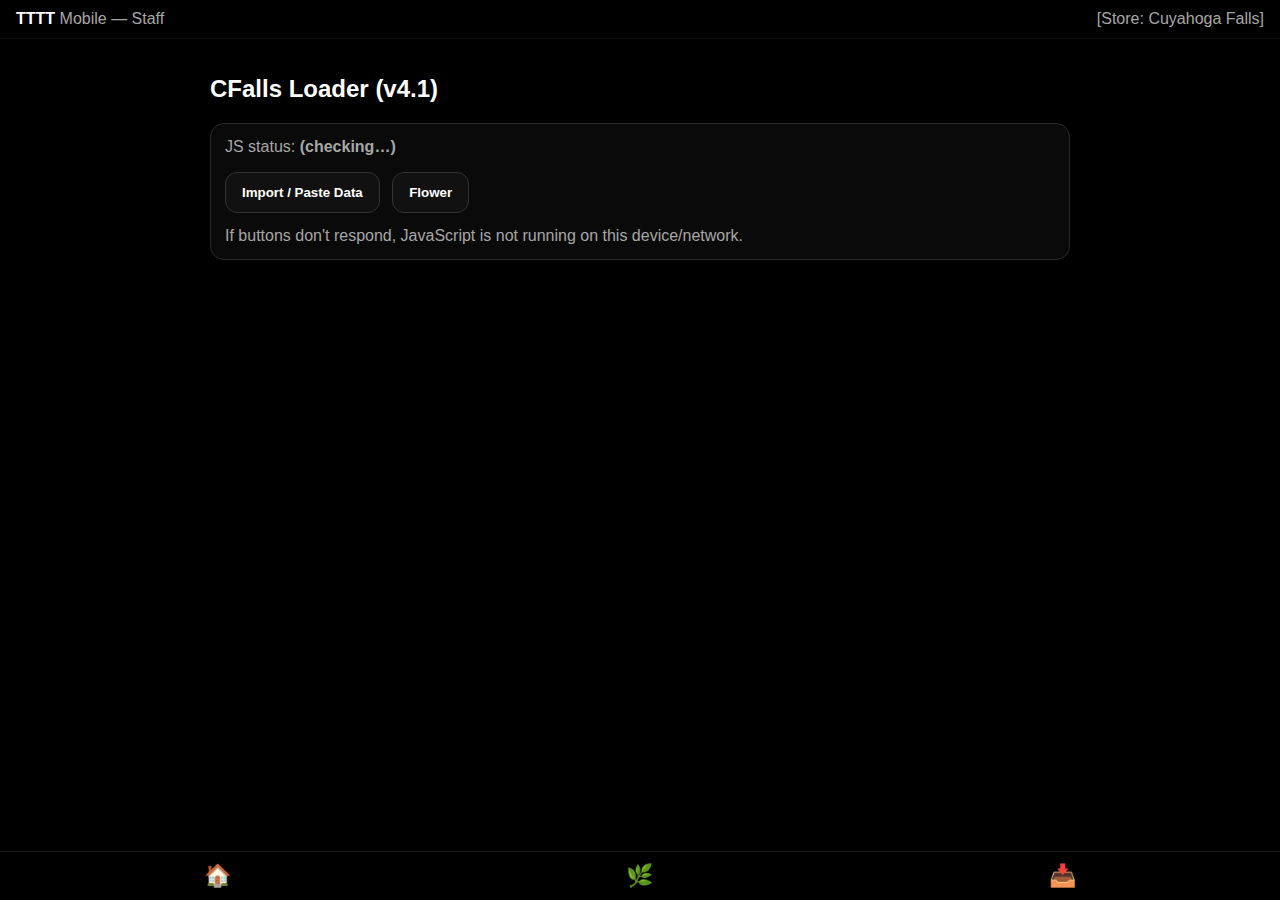
<file: index_v41_smoketest.html>
<!doctype html>
<html lang="en">
<head>
  <meta charset="utf-8" />
  <meta name="viewport" content="width=device-width, initial-scale=1" />
  <title>TTTT Mobile — CFalls Loader (v4.1)</title>
  <style>
    :root{color-scheme:dark}
    html,body{margin:0;background:#000;color:#fff;font-family:-apple-system,BlinkMacSystemFont,"Segoe UI",Roboto,Helvetica,Arial}
    header{position:sticky;top:0;background:#000;border-bottom:1px solid #111;padding:10px 16px;z-index:10}
    .wrap{max-width:860px;margin:0 auto;padding:16px 16px 120px}
    .row{display:flex;align-items:center;justify-content:space-between;gap:10px}
    .muted{color:#a7a7a7}
    .card{border:1px solid #2a2a2a;border-radius:14px;padding:14px;margin:12px 0;background:#0a0a0a}
    .btn{display:inline-block;background:#111;border:1px solid #333;color:#fff;padding:12px 16px;border-radius:12px;margin:6px 8px 6px 0;font-weight:700}
    .btn:active{transform:translateY(1px)}
    .screen{display:none}
    .screen.active{display:block}
    .nav{position:fixed;left:0;right:0;bottom:0;background:#000;border-top:1px solid #1b1b1b;display:flex;justify-content:space-around;padding:10px 6px calc(10px + env(safe-area-inset-bottom));z-index:20}
    .nav button{background:none;border:none;color:#fff;font-size:22px}
    textarea{width:100%;min-height:180px;background:#0e0e0e;color:#fff;border:1px solid #2b2b2b;border-radius:10px;padding:10px}
  </style>
</head>
<body>
<header>
  <div class="row">
    <div><b>TTTT</b> <span class="muted">Mobile — Staff</span></div>
    <div class="muted">[Store: Cuyahoga Falls]</div>
  </div>
</header>

<div class="wrap">
  <section id="home" class="screen active">
    <h2>CFalls Loader (v4.1)</h2>
    <div class="card">
      <div class="muted">JS status: <b id="jsStatus">(checking…)</b></div>
      <div style="margin-top:10px">
        <button class="btn" id="btnImport">Import / Paste Data</button>
        <button class="btn" id="btnFlower">Flower</button>
      </div>
      <div class="muted" style="margin-top:8px">If buttons don't respond, JavaScript is not running on this device/network.</div>
    </div>
  </section>

  <section id="import" class="screen">
    <button class="btn" id="btnHome1">← Home</button>
    <h2>Paste Data</h2>
    <div class="card">
      <div class="muted">Paste your TSV/CSV (headers + rows). Then tap Load.</div>
      <textarea id="paste" placeholder="Paste here…"></textarea>
      <div style="margin-top:10px">
        <button class="btn" id="btnLoad">Load</button>
        <button class="btn" id="btnClear">Clear</button>
      </div>
      <div class="muted" id="msg" style="margin-top:10px"></div>
    </div>
  </section>

  <section id="flower" class="screen">
    <button class="btn" id="btnHome2">← Home</button>
    <h2>Flower</h2>
    <div class="card" id="flowerCard">
      <div class="muted">(This is a JS smoke test page. Once JS is confirmed working, we'll swap back to the full filter/sort build.)</div>
    </div>
  </section>
</div>

<div class="nav">
  <button id="navHome" aria-label="Home">🏠</button>
  <button id="navFlower" aria-label="Flower">🌿</button>
  <button id="navImport" aria-label="Import">📥</button>
</div>

<script>
(function(){
  function $(id){ return document.getElementById(id); }
  function show(id){
    var screens = document.querySelectorAll('.screen');
    for(var i=0;i<screens.length;i++){ screens[i].classList.remove('active'); }
    var el = $(id);
    if(el) el.classList.add('active');
    window.scrollTo(0,0);
  }

  // Mark JS as running
  var s = $('jsStatus');
  if(s) s.textContent = 'RUNNING ✅';

  // Wire buttons using direct onclick assignments (most compatible)
  $('btnImport').onclick = function(){ show('import'); };
  $('btnFlower').onclick = function(){ show('flower'); };
  $('btnHome1').onclick  = function(){ show('home'); };
  $('btnHome2').onclick  = function(){ show('home'); };
  $('navHome').onclick   = function(){ show('home'); };
  $('navFlower').onclick = function(){ show('flower'); };
  $('navImport').onclick = function(){ show('import'); };

  $('btnClear').onclick = function(){ $('paste').value=''; $('msg').textContent=''; };

  $('btnLoad').onclick = function(){
    var t = ($('paste').value||'').trim();
    if(!t){ $('msg').textContent='Paste data first.'; return; }
    // Minimal validation: look for header keywords
    var firstLine = t.split(/?
/)[0] || '';
    var ok = /Product/i.test(firstLine) && /Room/i.test(firstLine) && /Category/i.test(firstLine);
    $('msg').textContent = ok ? 'Pasted data detected ✅ (next step: enable full parser/build)' : 'Pasted data detected, but headers did not match expected columns.';
  };
})();
</script>
</body>
</html>
</file>
<file: app/tttt-shared.css>
/* Shared Terp Tooltip + Info Icon Styles across all locations */

/* Info icon inside terpene headers */
.terp-info-btn {
  border: none;
  background: transparent;
  color: var(--terp-info-color, #ffffff);  /* default white, override per brand if needed */
  font-size: 0.8rem;
  cursor: pointer;
  padding: 0;
  margin-left: 6px;
}

.terp-info-btn:hover {
  text-decoration: underline;
}

/* Tooltip container */
.terpene-tooltip {
  position: absolute;
  max-width: 260px;
  background: var(--terp-tooltip-bg, #111111);
  color: var(--terp-tooltip-text, #ffffff);
  border-radius: 6px;
  padding: 0.5rem 0.75rem;
  font-size: 0.8rem;
  box-shadow: 0 4px 12px rgba(0,0,0,0.35);
  z-index: 9999;
  opacity: 0;
  pointer-events: none;
  transform: translateY(-4px);
  transition: opacity 0.15s ease, transform 0.15s ease;
}

.terpene-tooltip.visible {
  opacity: 1;
  pointer-events: auto;
  transform: translateY(0);
}

.terpene-tooltip-aroma {
  font-weight: 600;
  margin-bottom: 0.25rem;
}

.terpene-tooltip-research {
  font-size: 0.75rem;
  line-height: 1.3;
}

/* Sticky header for the main terp/product table across all locations */
#hdrRow th {
  position: sticky;
  top: 0;
  z-index: 10;
  border-bottom: 2px solid #ccc;
}

/* Scroll container for the terp/product table */
.tttt-table-wrapper {
  max-height: 80vh;    /* or another height if you prefer */
  overflow-y: auto;
  position: relative;
}
</file>
